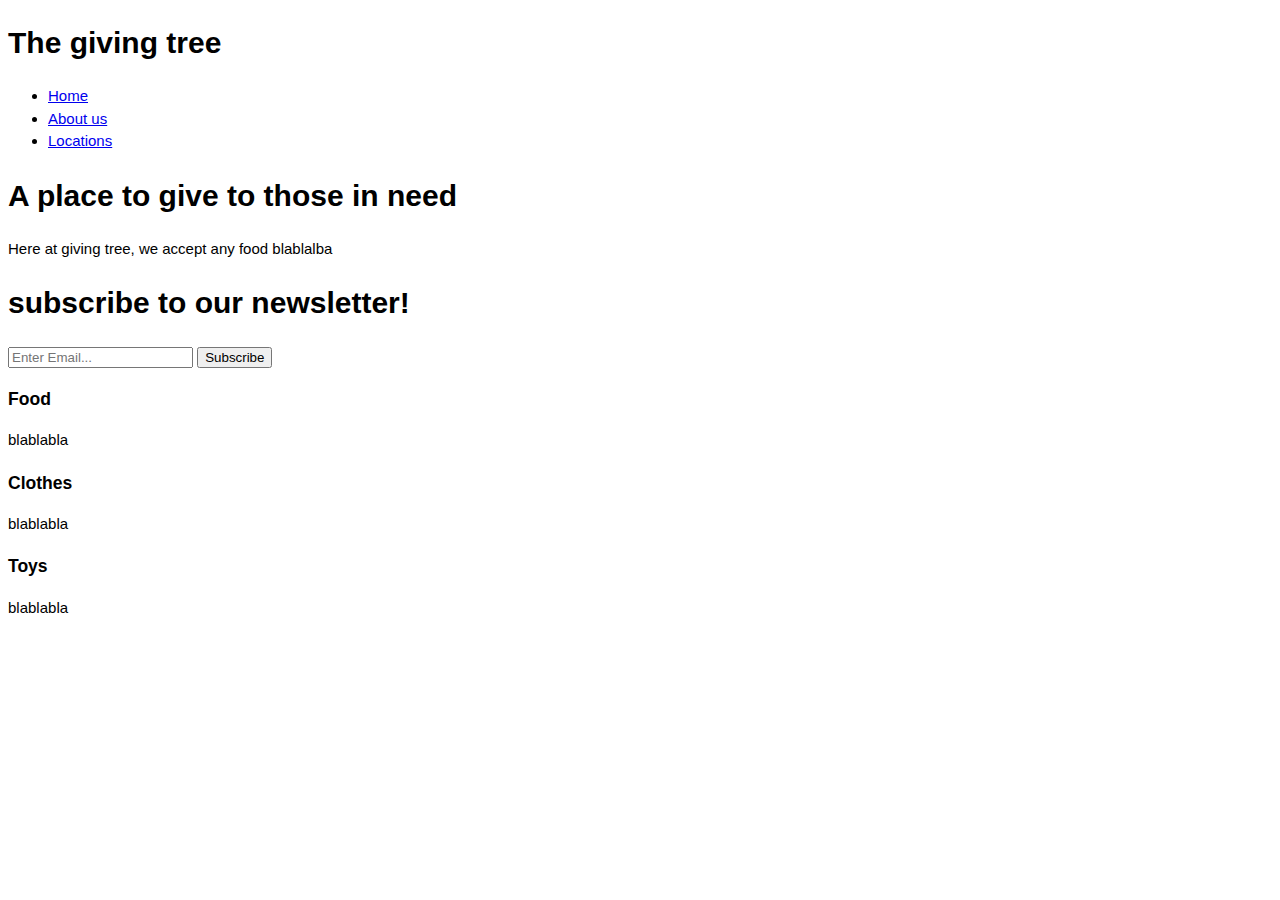
<file: index.html>
<!DOCTYPE html>
<html>
  <head>
    <meta charset =utf-8">
    <meta name="viewport" content="width=device-width">

    <title> The Giving Tree </title>
    <link rel="stylesheet" href="./css/style.css"

    </head>
      <body>
        <header>
          <div class="container">
            <div id="branding">
              <h1> The giving tree</h1>
              </div>
              <nav>
                <ul>
                  <li><a href="index.html">Home</a></li>
                  <li><a href="index.html">About us</a></li>
                  <li><a href="index.html">Locations</a></li>
        </header>

    <section id="showcase">
    <div class="container">
    <h1>A place to give to those in need</h1>
    <p>Here at giving tree, we accept any food blablalba</p>
    </div>
    </section>

    <section id="newsletter">
      <div class="container">
      <h1> subscribe to our newsletter!</h1>
      <form>
      <input type="email" placeholder="Enter Email...">
      <button type="submit" class="button_1">Subscribe</button>
      </form>
      </div>

<section id="boxes">
  <div class="container">
    <div class="box">
      <h3>Food</h3>
      <p>blablabla</p>
    </div>
    <div class="box">
      <h3>Clothes</h3>
      <p>blablabla</p>
    </div>
    <div class="box">
      <h3>Toys</h3>
      <p>blablabla</p>
    </div>

      </body>
</html>
</file>
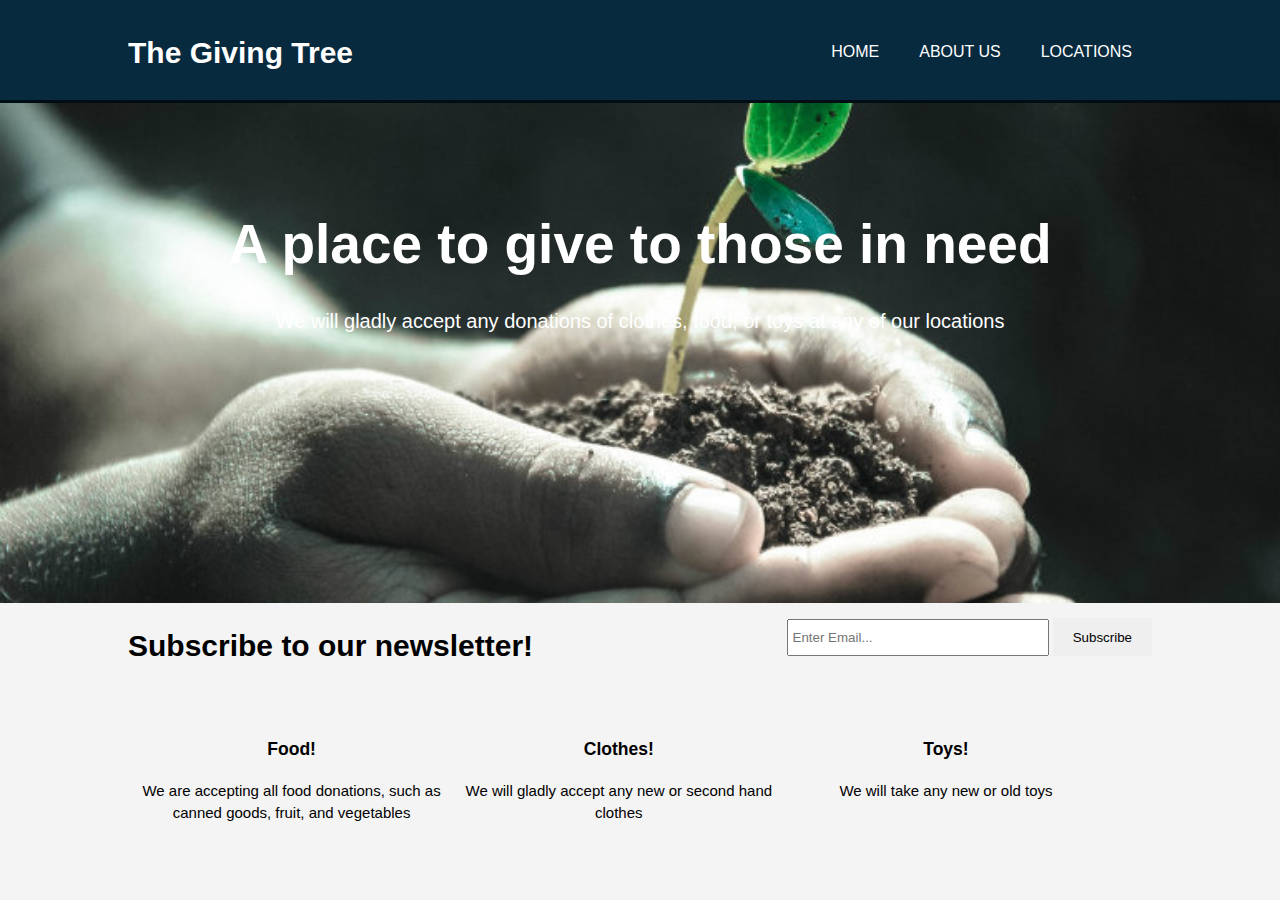
<file: Final project coding/index.html>
<!DOCTYPE html>
<html>
  <head>
    <meta charset =utf-8">
    <meta name="viewport" content="width=device-width">

    <title> The Giving Tree | Welcome </title>
    <link rel="stylesheet" href="./css/style.css"

    </head>
      <body>
        <header>
          <div class="container">
            <div id="branding">
              <h1>The Giving Tree</h1>
              </div>
              <nav>
                <ul>
                  <li class="current"><a href="index.html">Home</a></li>
                  <li><a href="about.html">About us</a></li>
                  <li><a href="Locations.html">Locations</a></li>
        </header>

    <section id="showcase">
      <div class="container">
      <h1>A place to give to those in need</h1>
      <p>We will gladly accept any donations of clothes, food, or toys at any of our locations</p>
      </div>
      </section>

    <section id="newsletter">
      <div class="container">
      <h1> Subscribe to our newsletter!</h1>
      <form>
      <input type="email" placeholder="Enter Email...">
      <button type="submit" class="button_1">Subscribe</button>
      </form>
      </div>

<section id="boxes">
  <div class="container">
    <div class="box">
      <h3>Food!</h3>
      <p>We are accepting all food donations, such as canned goods, fruit, and vegetables</p>
    </div>
    <div class="box">
      <h3>Clothes!</h3>
      <p>We will gladly accept any new or second hand clothes</p>
    </div>
    <div class="box">
      <h3>Toys!</h3>
      <p>We will take any new or old toys </p>
    </div>

      </body>
</html>
</file>
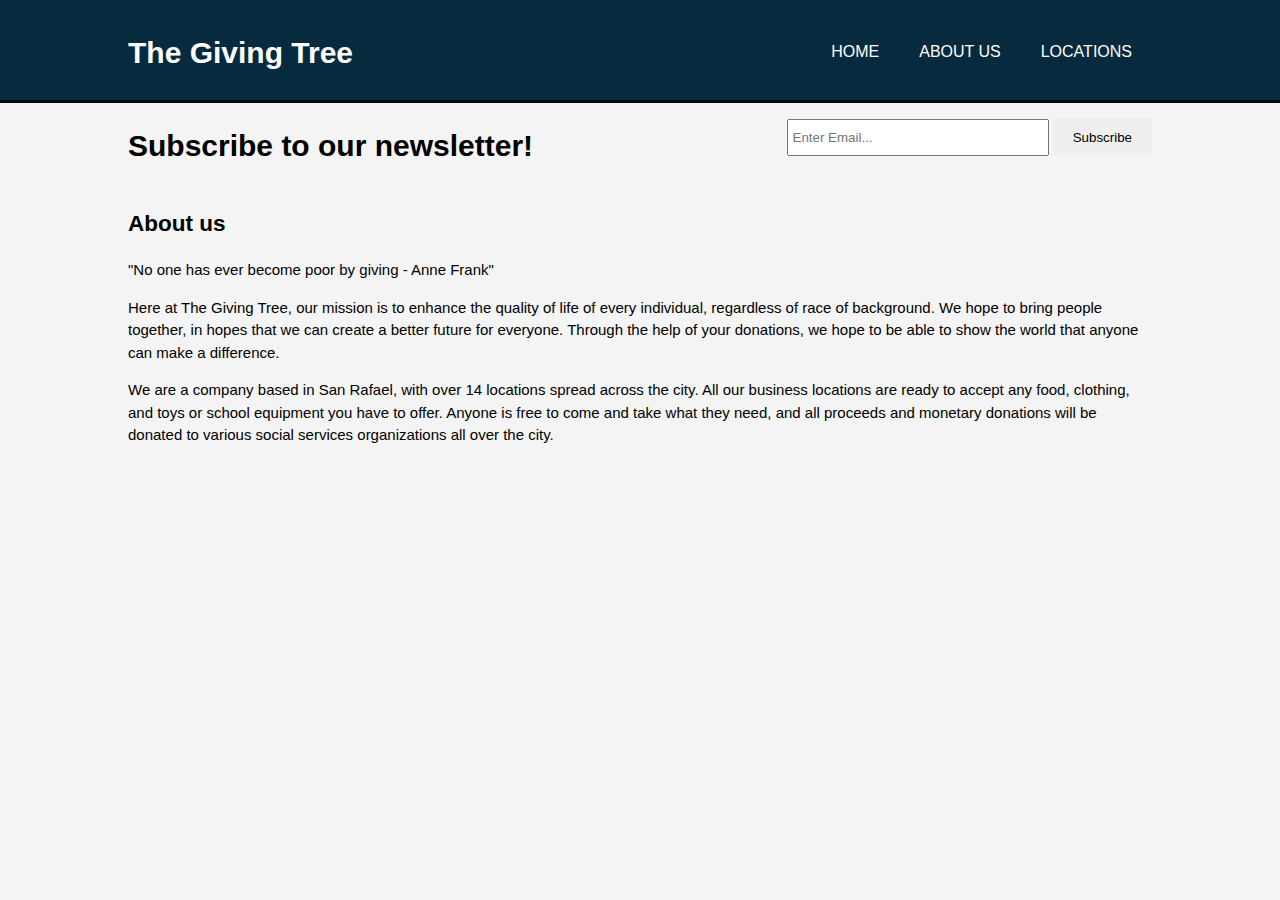
<file: Final project coding/about.html>
<!DOCTYPE html>
<html>
  <head>
    <meta charset =utf-8">
    <meta name="viewport" content="width=device-width">

    <title> The Giving Tree | About </title>
    <link rel="stylesheet" href="./css/style.css"

    </head>
      <body>
        <header>
          <div class="container">
            <div id="branding">
              <h1>The Giving Tree</h1>
              </div>
              <nav>
                <ul>
                  <li><a href="index.html">Home</a></li>
                  <li class="current"><a href="about.html">About us</a></li>
                  <li><a href="Locations.html">Locations</a></li>
        </header>

    <section id="newsletter">
      <div class="container">
      <h1> Subscribe to our newsletter!</h1>
      <form>
      <input type="email" placeholder="Enter Email...">
      <button type="submit" class="button_1">Subscribe</button>
      </form>
      </div>

<section id="main">
  <div class="container">
    <article id= "main-col">
      <h2 class= "page-title">About us</h2>
  <p>
"No one has ever become poor by giving - Anne Frank"</p>
<p>
    Here at The Giving Tree, our mission is to enhance the quality of life of every individual, regardless of race of background. We hope to bring people together, in hopes that we can create a better future for everyone. Through the help of your donations, we hope to be able to show the world that anyone can make a difference.
  </p>
  <p>
We are a company based in San Rafael, with over 14 locations spread across the city. All our business locations are ready to accept any food, clothing, and toys or school equipment you have to offer. Anyone is free to come and take what they need, and all proceeds and monetary donations will be donated to various social services organizations all over the city. 

  </p>
    </article>
    </div>

      </body>
</html>
</file>
<file: css/style.css>
body{
  font-family: Arial, Helvetica,sans-serif
  font-size: 15px;
  line-height:1.5;
  font: 15px/1.5 Arial, Helvetica, Sans-serif;
}
</file>
<file: Final project coding/css/style.css>
body{
  font-family: Arial, Helvetica,sans-serif
  font-size: 15px;
  line-height:1.5;
  font: 15px/1.5 Arial, Helvetica, Sans-serif;
  padding: 0;
  margin: 0;
  background-color: #f4f4f4;
}
  .container{
    width:80%;
    margin:auto;
    overflow:hidden;
  }

  .button_1{
    height: 38px;
    border: 0;
    padding-left: 20px;
    padding-right: 20px;
  }
/* Header **/
header{
  background:#082A3E;
  color:#ffffff;
  padding-top: 30px;
  min-height:70px;
  border-bottom: #010D14 3px solid;

}

header a{
  color:#ffffff;
  text-decoration:none;
  text-transform: uppercase;
  font-size:16px;
}

header ul{
  margin:0;
  padding:0;

}

header li{
  float:left;
  display:inline;
  padding: 0 20px 0 20px;
}

header #branding{
  float:left;
}

header #branding h1{
  margin:0;
}

header nav{
  float:right;
  margin-top: 10px;
}

/* showcase */
#showcase{
  min-height:500px;
  background:url('../img/banner-photo.jpg') no-repeat 0 -110px;
  background-size: cover;
  text-align: center;
  color:#ffffff;
}

#showcase h1{
  margin-top: 100px;
  font-size: 55px;
  margin-bottom: 10px;
}


#newsletter h1{
  float: left;
}

#newsletter form{
  float: right;
  margin-top: 15px;
}

#newsletter input[type="email"]{
  padding:4px;
  height:25px;
  width:250px;
}

#showcase p{
  font-size: 20px;
}

/* boxes */

#boxes{
  margin-top: 20px;
}

#boxes .box{
  float: left;
  width: 30%;
  padding: 10px;
  text-align: center;
}
</file>
